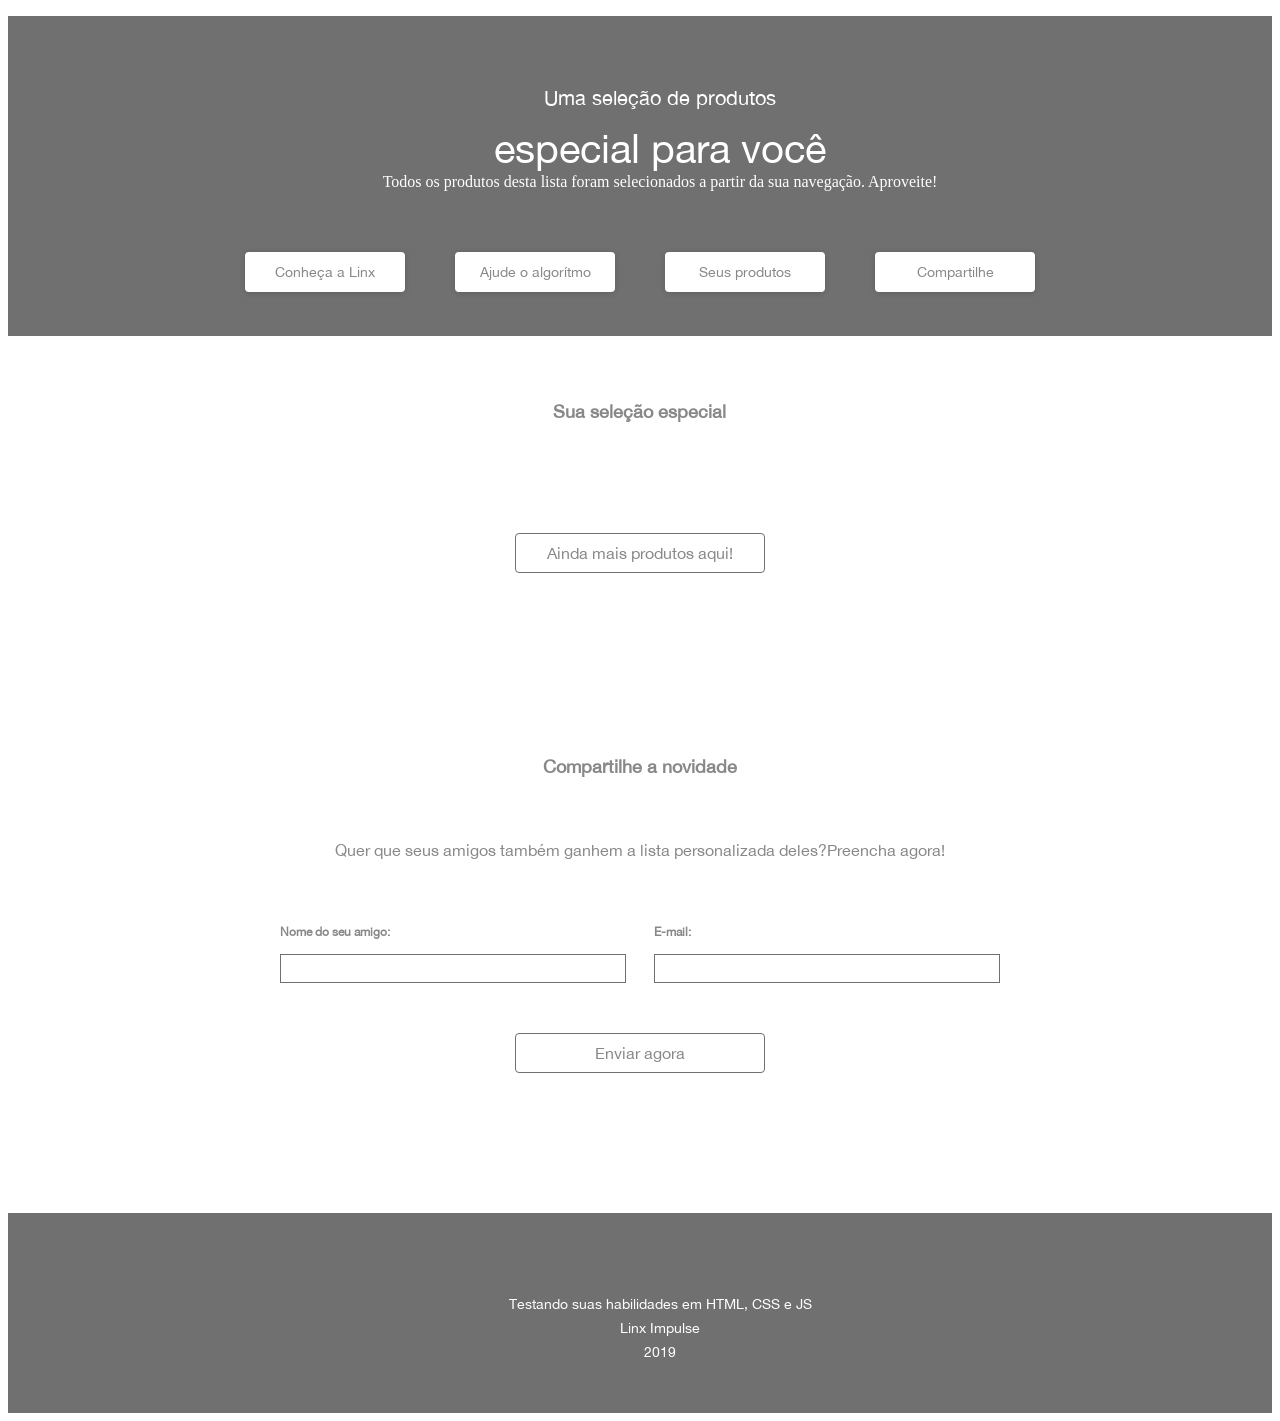
<file: src/public/index.html>
<!DOCTYPE html>
<html lang="en">
<head>
    <meta charset="UTF-8">
    <title>Linx | Produtos</title>
    <link rel="shortcut icon" href="https://www.linx.com.br/app/themes/linx/dist/images/favicons/favicon-32x32.png">
    <link rel="stylesheet" href="statics/css/base-style.css" />
</head>
<body>
    <div class="container-header-top">
        <section class="header-sec">
            <dl class="description-header">
                <dd class="medium-text">Uma seleção de produtos</dd>
                <dd class="big-text">especial para você</dd>
                <dd class="small-text">Todos os produtos desta lista foram selecionados a partir da sua navegação. Aproveite!</dd>
            </dl>
            <div class="header-buttons">
                <button class="button" >Conheça a Linx</button>
                <button class="button">Ajude o algorítmo</button>
                <button class="button">Seus produtos</button>
                <button class="button -last">Compartilhe</button>
            </div>
        </section>
    </div>
    <div class="Conatiner-mid">
        <section class="products-sec">
            <h1 class="title">Sua seleção especial</h1>
            <div class="products-list"></div>
            <div class="next-products">
                <button class="button">Ainda mais produtos aqui!</button>
            </div>
        </section>
        <section class="share-sec">
            <div class="description-share">
                <p class="title">Compartilhe a novidade</p>
                <p class="text">Quer que seus amigos também ganhem a lista personalizada deles?Preencha agora!</p>
            </div>
            <div class="friends-form">
                <div class="friends-name">
                    <h1 class="title-input">Nome do seu amigo:</h1>
                    <input pattern="[a-zA-Z]+" type="text" class="friends-form-input" />
                </div>
                <div class="friends-email">
                    <h1 class="title-input">E-mail:</h1>
                    <input type="email" class="friends-form-input"/>
                </div>
            </div>
            <div class="submit-form-data">
                <button class="button">Enviar agora</button>
            </div>
        </section>
    </div>
    <div class="container-bot">
         <section class="container-header-bot">
            <dl class="description-header-bot">
                <dd>Testando suas habilidades em HTML, CSS e JS</dd>
                <dd>Linx Impulse</dd>
                <dd>2019</dd>
            </dl>
        </section>
    </div>

<script src="statics/js/scripts/inject_products_list.js"></script>
<script src="statics/js/serve.js"></script>

</body>
</html>
</file>
<file: src/public/statics/css/base-style.css>
@font-face {
    font-family: "Helvetica Neue";
    src: url("../fonts/font-helveticaneue.ttf") format("truetype");
}

.container-header-top {
    background-color: #707070;
    height: 320px;
}

.header-sec > .description-header {
    text-align: center;
    color: #fff;
}

.header-sec > .description-header > .medium-text {
    padding-top: 70px;
    font-family: "Helvetica Neue", Helvetica;
    font-size: 20px;
}

.header-sec > .description-header > .big-text {
    padding-top: 15px;
    font-family: "Helvetica Neue", Helvetica;
    font-size: 40px;
}

.wrap-header > .description-header > .small-text {
    padding-top: 20px;
    font-family: "Helvetica Neue", Helvetica;
    font-size: 16px;
}

.header-buttons {
    padding-top: 45px;
    display: flex;
    justify-content: center;
}

.header-buttons > .button {
    background-color: #fff;
    font-size: 14px;
    color: #888;
    font-family: "Helvetica Neue", Helvetica;
    width: 160px;
    height: 40px;
    box-shadow: 0px 1px 6px #00000029;
    border-radius: 4px;
    border: none;
    cursor: pointer;
}

.header-buttons > .button:hover {
    background-color: #888;
    color: #fff;
}

.header-buttons > .button:not(.-last) {
    margin-right: 50px;
}

.container-products-text {
    width: 100%;
    text-align: center;
}

.text-special {
    color: #888888;
    font-size: 18px;
    font-weight: bold;
    margin: 48.67px;
}

.container-bot {
    margin-top: 140px;
    background-color: #707070;
    height: 200px;
}

.container-header-bot {
    padding-top: 65px;
}

.description-header-bot {
    text-align: center;
    color: #fff;
    font-family: "Helvetica Neue", Helvetica;
    font-size: 14px;
    line-height: 24px;
}

.products-sec {
    width: 60%;
    position: relative;
    left: 20%;
    padding-top: 50px;
}

.products-list {
    padding-top: 50px;
    display: grid;
    grid-template-columns: 1fr 1fr 1fr 1fr;
    grid-gap: 50px;
}

.next-products {
    padding-top: 45px;
}

.next-products > .button {
    position: relative;
    left: 50%;
    transform: translateX(-50%);
    background-color: #fff;
    font-size: 16px;
    color: #888;
    font-family: "Helvetica Neue", Helvetica;
    width: 250px;
    height: 40px;
    border-radius: 4px;
    border: 1px solid #707070;
    cursor: pointer;
}

.next-products > .button:hover {
    background-color: #888;
    color: #fff;
}

.share-sec {
    padding-top: 165px;
}

.description-share > .text {
    text-align: center;
    color: #888;
    padding-top: 45px;
    font-family: "Helvetica Neue", Helvetica;
    font-size: 16px;
}

.title {
  text-align: center;
  font-size: 18px;
  color: #888;
  font-family: "Helvetica Neue", Helvetica;
  font-weight: bold;
}

.description-share >.title {
  text-align: center;
  font-size: 18px;
  color: #888;
  font-family: "Helvetica Neue", Helvetica;
  font-weight: bold;
}

.submit-form-data {
    padding-top: 50px;
}

.submit-form-data > .button {
    position: relative;
    left: 50%;
    transform: translateX(-50%);
    background-color: #fff;
    font-size: 16px;
    color: #888;
    font-family: "Helvetica Neue", Helvetica;
    width: 250px;
    height: 40px;
    border-radius: 4px;
    border: 1px solid #707070;
    cursor: pointer;
}

.submit-form-data > .button:hover {
    background-color: #888;
    color: #fff;
}

.friends-form {
    padding-top: 40px;
    width: 720px;
    position: relative;
    left: 50%;
    transform: translateX(-50%);
    display: flex;
    justify-content: space-between;
}

.title-input {
    color: #888;
    font-family: "Helvetica Neue", Helvetica;
    font-size: 12px;
}

.friends-form-input {
    margin-top: 5px;
    width: 340px;
    height: 25px;
    border: 1px solid #707070;
}

.card-image {
    width: 100%;
    height: 170px;
    border: 1px solid #707070;
}

.card-image img {
    height: 100%;
    width: auto;
}

.card-name {
    font-size: 14px;
    font-weight: normal;
    color: #888888;
    text-align: left;
}

.card-description {
    font-size: 12px;
    color: #888888;
    text-align: left;
}

.card-oldPrice {
    font-size: 12px;
    color: #888888;
    text-align: left;
}

.card-price {
    font-weight: bold;
    font-size: 16px;
    color: #888888;
    text-align: left;
}

.card-installments {
    font-size: 12px;
    color: #888888;
    text-align: left;
}

.card-button {
  margin-top: 7px;
  background-color: #fff;
  font-size: 16px;
  color: #888;
  font-family: "Helvetica Neue", Helvetica;
  width: 100%;
  height: 30px;
  border-radius: 4px;
  border: 1px solid #707070;
  cursor: pointer;
}

.card-button:hover {
  background-color: #888;
  color: #fff;
}
</file>
